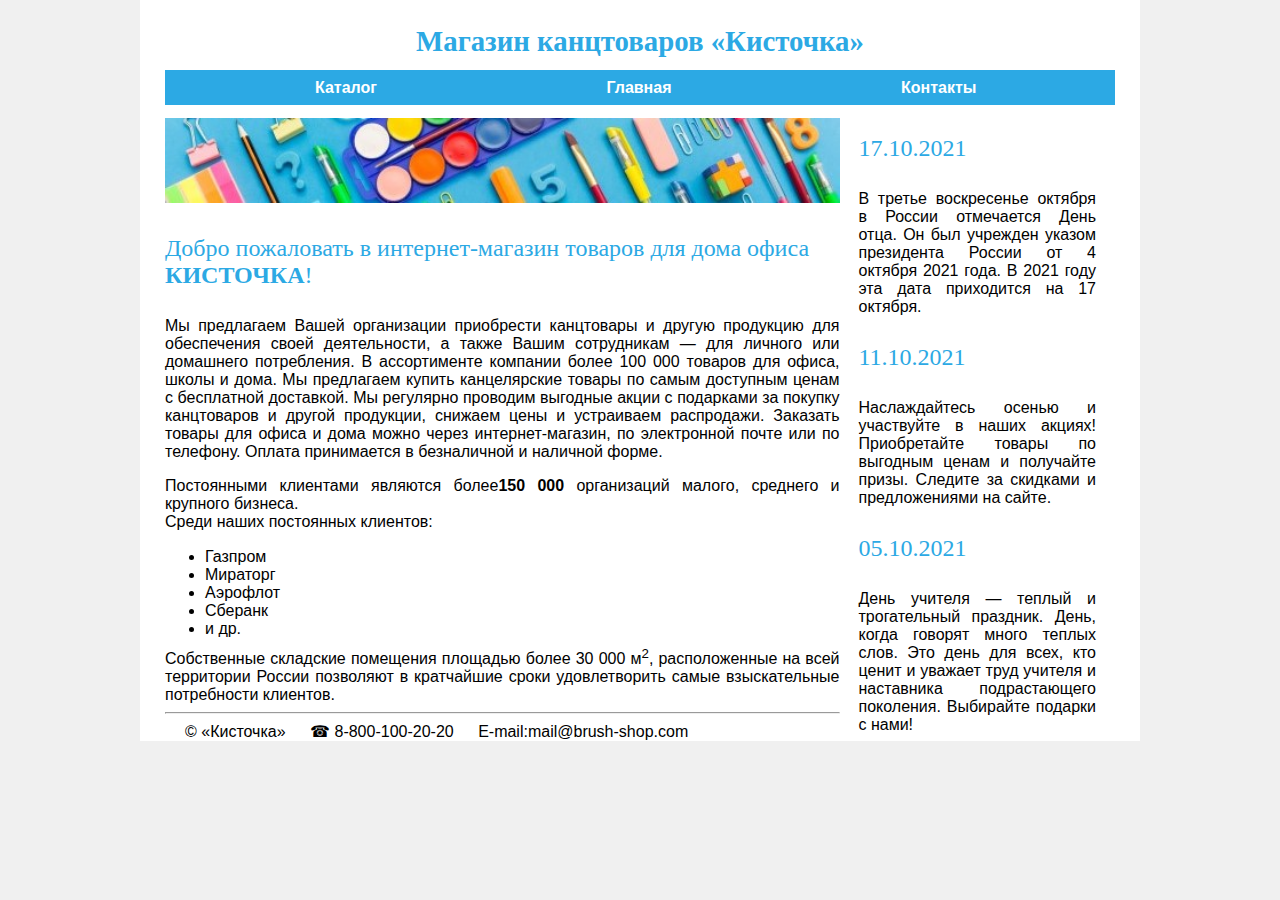
<file: index.html>
<!DOCTYPE html>
<html lang="ru">
<head>
  <meta charset="utf-8" />
  <title>Магазин канцтоваров</title>
  <link rel="stylesheet" href="css/main.css" />
</head>

<body>
  <div id="content">
    <header class="header">
      <h1>Магазин канцтоваров «Кисточка»</h1>
    </header>

    <nav>
      <ul class="nav-li">
        <li><a href="list.html">Каталог</a></li>
        <li><a href="index.html">Главная</a></li>
        <li><a href="contacts.html">Контакты</a></li>
      </ul>
    </nav>

    <main>
      <section>
        <div class="banner">
          <img class="image" src="img/banner.jpg" alt="Канцелярские товары" />
        </div>
        <h2>Добро пожаловать в интернет-магазин товаров для дома офиса <strong>КИСТОЧКА</strong>!</h2>

        <p>Мы предлагаем Вашей организации приобрести канцтовары и другую продукцию для обеспечения своей деятельности, а также Вашим сотрудникам — для личного или домашнего потребления. В ассортименте компании более 100 000 товаров для офиса, школы и дома. Мы предлагаем купить канцелярские товары по самым доступным ценам с бесплатной доставкой. Мы регулярно проводим выгодные акции с подарками за покупку канцтоваров и другой продукции, снижаем цены и устраиваем распродажи. Заказать товары для офиса и дома можно через интернет-магазин, по электронной почте или по телефону. Оплата принимается в безналичной и наличной форме.</p>

        <p>Постоянными клиентами являются более<strong>150 000</strong> организаций малого, среднего и крупного бизнеса.<br /> Среди наших постоянных клиентов:</p>

        <ul>
          <li>Газпром</li>
          <li>Мираторг</li>
          <li>Аэрофлот</li>
          <li>Сберанк</li>
          <li>и др.</li>
        </ul>

        <p>Собственные складские помещения площадью более 30&nbsp;000 м<sup>2</sup>, расположенные на всей территории России позволяют в кратчайшие сроки удовлетворить самые взыскательные потребности клиентов.</p>
      </section>

      <aside>
        <h2>17.10.2021</h2>
        <p>В третье воскресенье октября в России отмечается День отца. Он был учрежден указом президента России от 4 октября 2021 года. В 2021 году эта дата приходится на 17 октября.</p>

        <h2>11.10.2021</h2>
        <p>Наслаждайтесь осенью и участвуйте в наших акциях! Приобретайте
        товары по выгодным ценам и получайте призы. Следите за скидками и
        предложениями на сайте.</p>

        <h2>05.10.2021</h2>
        <p>День учителя — теплый и трогательный праздник. День, когда говорят
        много теплых слов. Это день для всех, кто ценит и уважает труд учителя и наставника подрастающего поколения. Выбирайте подарки с нами!</p>
      </aside>
    </main>
    <br />
    <hr />

    <footer>
      <div>
        <span>&copy; «Кисточка»</span>
        <span>&phone; 8-800-100-20-20</span>
        <span>E-mail:<a href="mailto:mail@brush.com">mail@brush-shop.com</a></span>
      </div>
    </footer>
  </div>
</body>
</html>
</file>
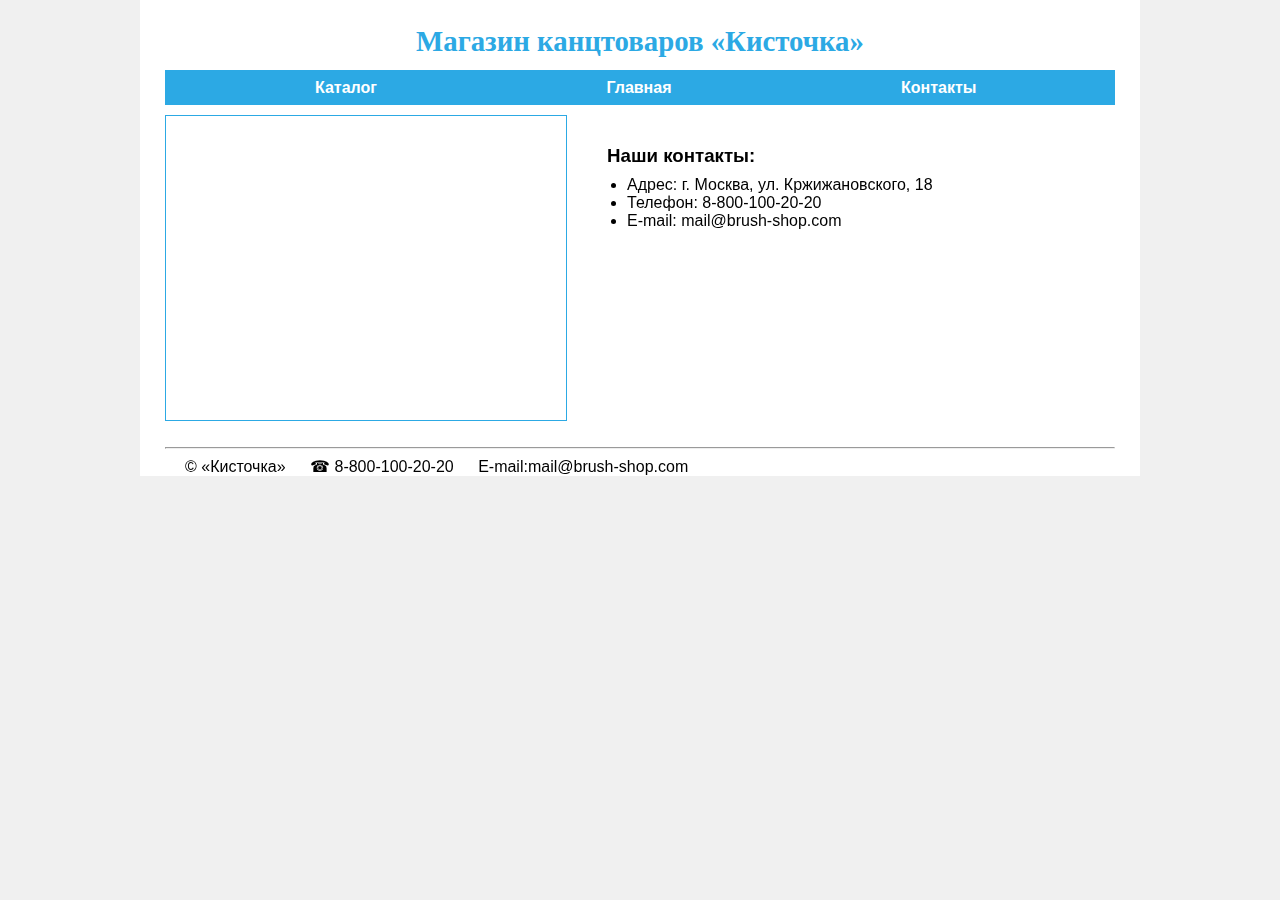
<file: contacts.html>
<!DOCTYPE html>
<html lang="ru">
<head>
  <meta charset="utf-8" />
  <title>Магазин канцтоваров</title>
  <link rel="stylesheet" href="css/main.css" />
</head>

<body>
  <div id="content">
    <header class="header">
      <h1>Магазин канцтоваров «Кисточка»</h1>
    </header>

    <nav>
      <ul class="nav-li">
        <li><a href="list.html">Каталог</a></li>
        <li><a href="index.html">Главная</a></li>
        <li><a href="contacts.html">Контакты</a></li>
      </ul>
    </nav>

    <div class="container">
      <div class="row">
        <div class="maps">
          <iframe src="https://www.google.com/maps/embed?pb=!1m18!1m12!1m3!1d8998.255284701445!2d37.56338106977538!3d55.67918470000001!2m3!1f0!2f0!3f0!3m2!1i1024!2i768!4f13.1!3m3!1m2!1s0x46b54cc0bc502815%3A0x75415cf3d04631f0!2z0JrQsNC90YbQtdC70Y_RgNGB0LrQuNC1INGC0L7QstCw0YDRiw!5e0!3m2!1sru!2sru!4v1640440023664!5m2!1sru!2sru" height="300" width="400">
          </iframe>
        </div>

        <div class="address">
          <h3 class="address-title">Наши контакты:</h3>
          <ul>
            <li>Адрес: г. Москва, ул. Кржижановского, 18</li>
            <li>Телефон: 8-800-100-20-20</li>
            <li>E-mail: mail@brush-shop.com</li>
          </ul>
        </div>
      </div>
    </div>
    <br />
    <hr />

      <footer>
        <div>
          <span>&copy; «Кисточка»</span>
          <span>&phone; 8-800-100-20-20</span>
          <span>E-mail:<a href="mailto:mail@brush.com">mail@brush-shop.com</a></span>
        </div>
      </footer>
  </div>
</body>
</html>
</file>
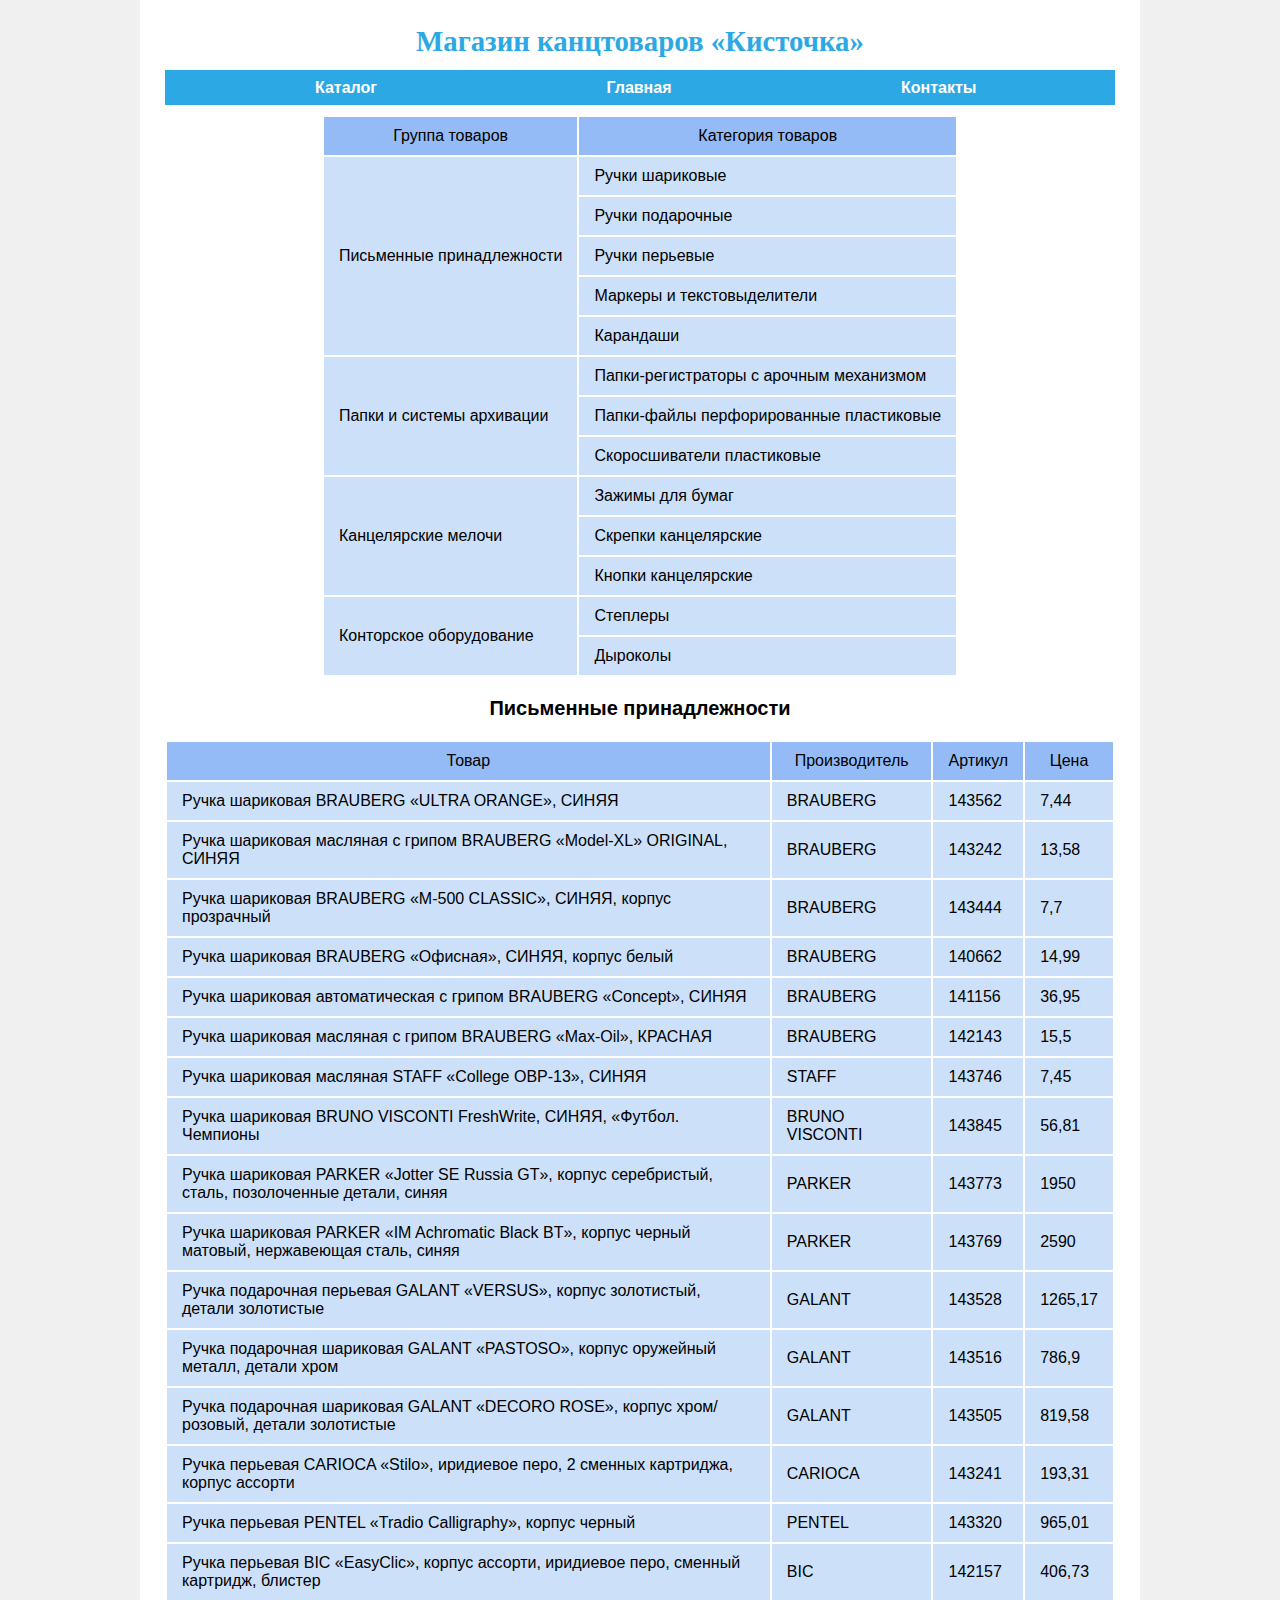
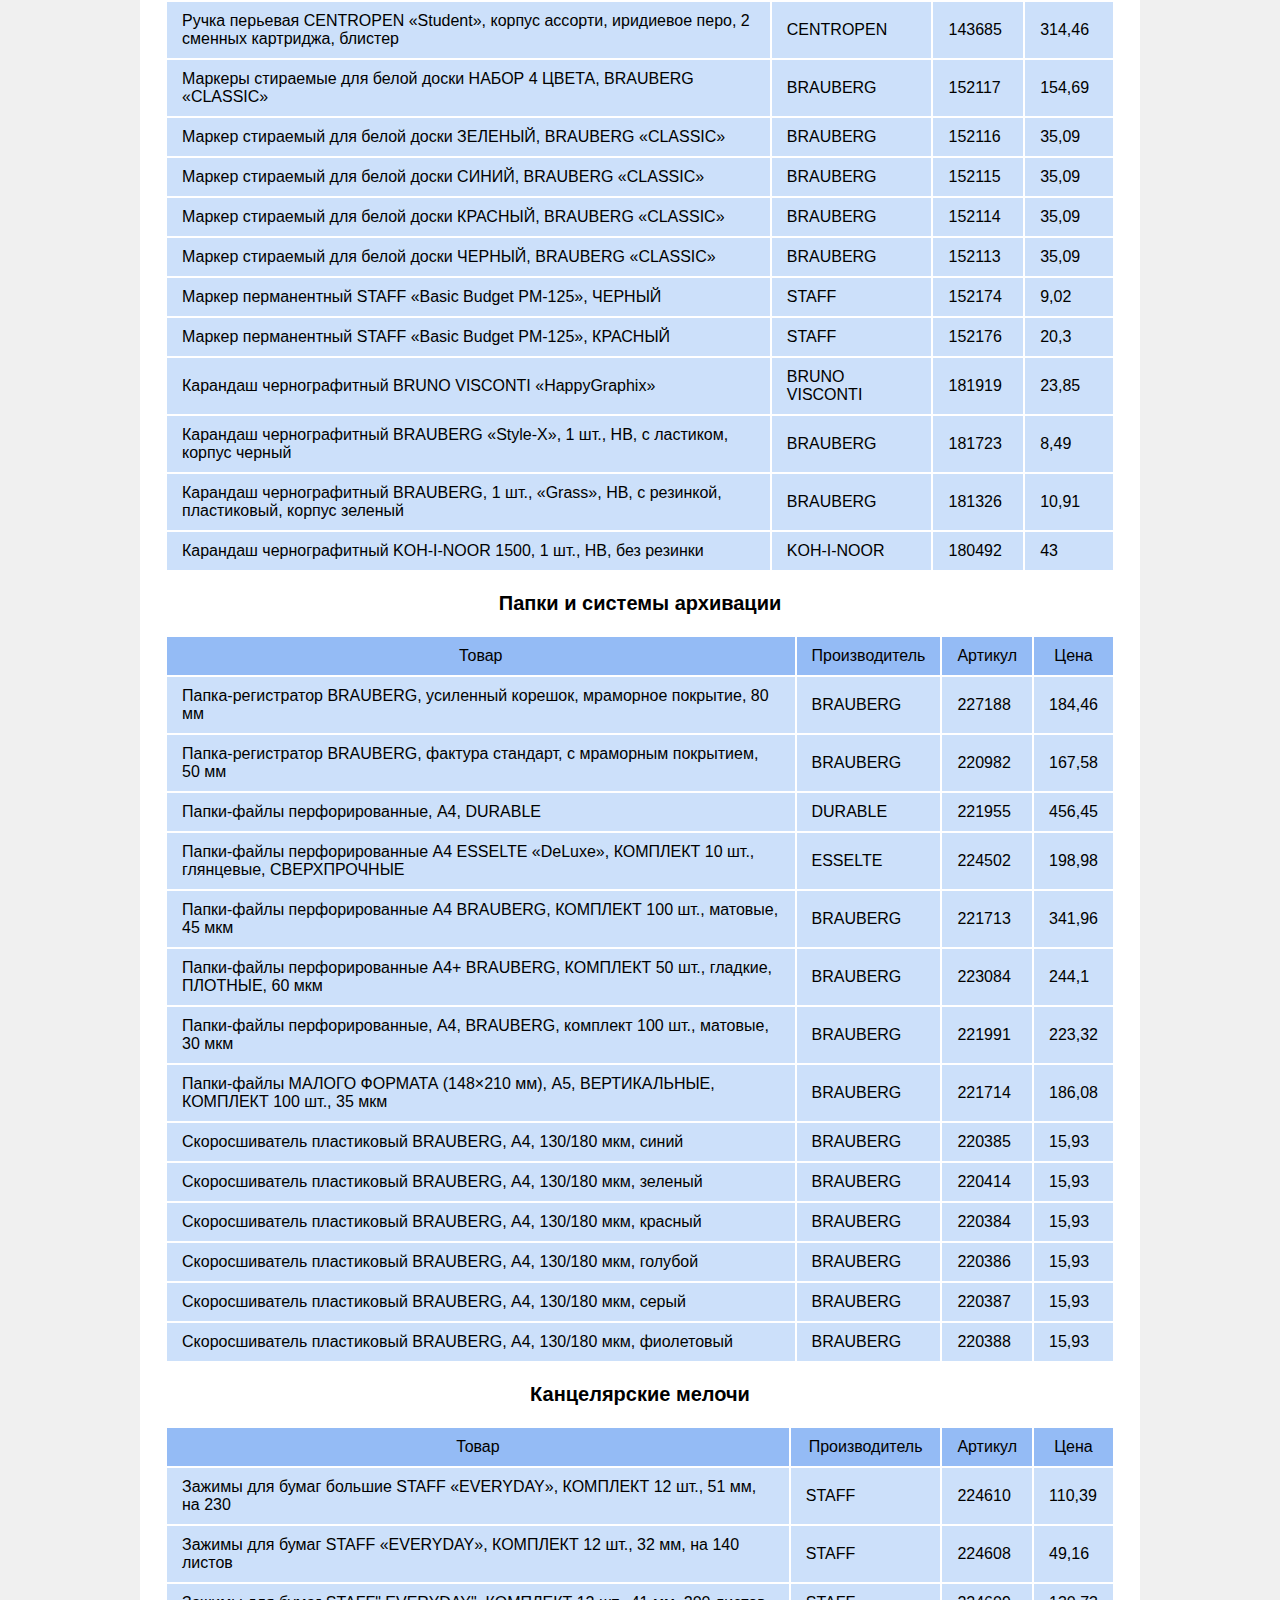
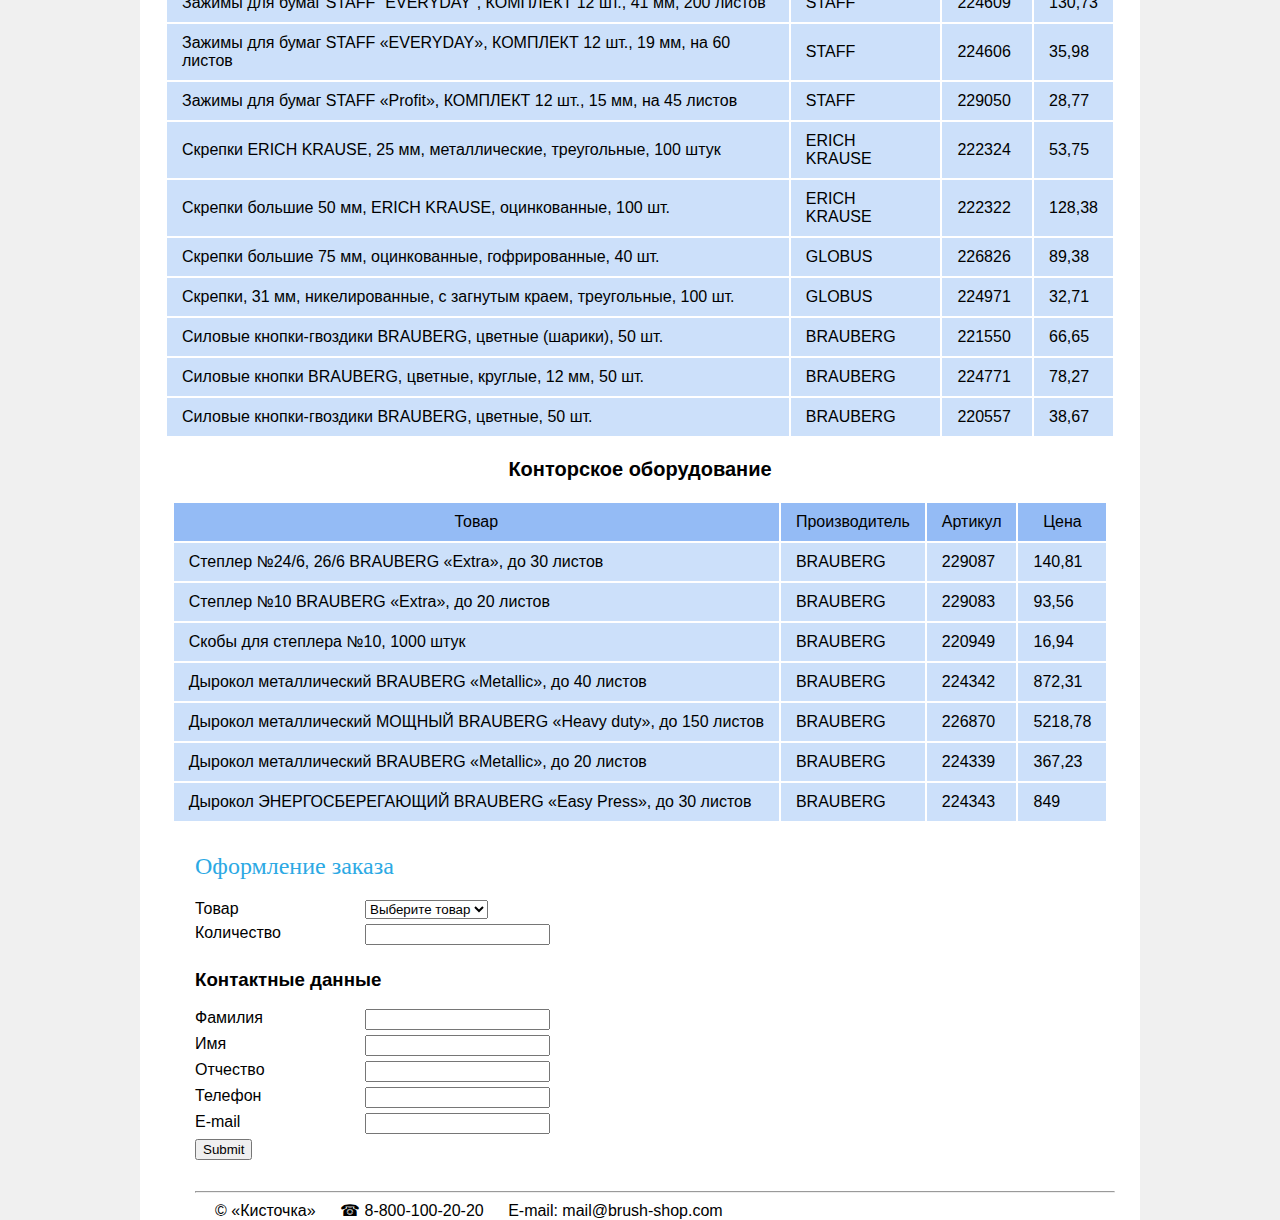
<file: list.html>
<!DOCTYPE html>
<html lang="ru">
<head>
  <meta charset="utf-8">
  <title>Магазин канцтоваров</title>
  <link rel="stylesheet" href="css/main.css">
</head>

<body>
  <div id="content">
    <header class="header">
      <h1>Магазин канцтоваров «Кисточка»</h1>
    </header>

    <nav>            
    <ul class="nav-li">
    <li><a href="list.html">Каталог</a></li>
    <li><a href="index.html">Главная</a></li>
    <li><a href="contacts.html">Контакты</a></li>
    </ul>
    </nav>

    <table>
      <thead>
        <tr>
          <th>Группа товаров</th>
          <th>Категория товаров</th>
        </tr>
      </thead>
      <tbody>
        <tr>
          <td rowspan="5"><a href="#t1">Письменные принадлежности</a></td>
          <td>Ручки шариковые</td>
        </tr>     
        <tr>
          <td>Ручки подарочные</td>
        </tr>  
        <tr>
          <td>Ручки перьевые</td>
        </tr>  
        <tr>
          <td>Маркеры и текстовыделители</td>
        </tr>  
        <tr>
          <td>Карандаши</td>
        </tr>  
        <tr>
          <td rowspan="3"><a href="#t2">Папки и системы архивации</a></td>
          <td>Папки-регистраторы с арочным механизмом</td>
        </tr>     
        <tr>
          <td>Папки-файлы перфорированные пластиковые</td>
        </tr>  
        <tr>
          <td>Скоросшиватели пластиковые</td>
        </tr>          
        <tr>
          <td rowspan="3"><a href="#t3">Канцелярские мелочи</a></td>
          <td>Зажимы для бумаг</td>
        </tr>     
        <tr>
          <td>Скрепки канцелярские</td>
        </tr>  
        <tr>
          <td>Кнопки канцелярские</td>
        </tr>
        <tr>
          <td rowspan="2"><a href="#t4">Конторское оборудование</a></td>
          <td>Степлеры</td>
        </tr>     
        <tr>
          <td>Дыроколы</td>
        </tr>
      </tbody>            
    </table>

    <table>
      <caption id="t1">Письменные принадлежности</caption>
      <thead>
        <tr>
          <th>Товар</th>
          <th>Производитель</th>
          <th>Артикул</th>
          <th>Цена</th>
        </tr>
      </thead>
      <tbody>
        <tr>
          <td>Ручка шариковая BRAUBERG «ULTRA ORANGE», СИНЯЯ</td>
          <td>BRAUBERG</td>
          <td>143562</td>
          <td>7,44</td>
        </tr>
        <tr>
          <td>Ручка шариковая масляная с грипом BRAUBERG «Model-XL» ORIGINAL, СИНЯЯ</td>
          <td>BRAUBERG</td>
          <td>143242</td>
          <td>13,58</td>
        </tr>
        <tr>
          <td>Ручка шариковая BRAUBERG «M-500 CLASSIC», СИНЯЯ, корпус прозрачный</td>
          <td>BRAUBERG</td>
          <td>143444</td>
          <td>7,7</td>
        </tr>
        <tr>
          <td>Ручка шариковая BRAUBERG «Офисная», СИНЯЯ, корпус белый</td>
          <td>BRAUBERG</td>
          <td>140662</td>
          <td>14,99</td>
        </tr>
        <tr>
          <td>Ручка шариковая автоматическая с грипом BRAUBERG «Concept», СИНЯЯ</td>
          <td>BRAUBERG</td>
          <td>141156</td>
          <td>36,95</td>
        </tr>
        <tr>
          <td>Ручка шариковая масляная с грипом BRAUBERG «Max-Oil», КРАСНАЯ</td>
          <td>BRAUBERG</td>
          <td>142143</td>
          <td>15,5</td>
        </tr>
        <tr>
          <td>Ручка шариковая масляная STAFF «College OBP-13», СИНЯЯ</td>
          <td>STAFF</td>
          <td>143746</td>
          <td>7,45</td>
        </tr>
        <tr>
          <td>Ручка шариковая BRUNO VISCONTI FreshWrite, СИНЯЯ, «Футбол. Чемпионы</td>
          <td>BRUNO VISCONTI</td>
          <td>143845</td>
          <td>56,81</td>
        </tr>
        <tr>
          <td>Ручка шариковая PARKER «Jotter SE Russia GT», корпус серебристый, сталь, позолоченные детали, синяя</td>
          <td>PARKER</td>
          <td>143773</td>
          <td>1950</td>
        </tr>
        <tr>
          <td>Ручка шариковая PARKER «IM Achromatic Black BT», корпус черный матовый, нержавеющая сталь, синяя</td>
          <td>PARKER</td>
          <td>143769</td>
          <td>2590</td>
        </tr>
        <tr>    
          <td>Ручка подарочная перьевая GALANT «VERSUS», корпус золотистый, детали золотистые</td>    
          <td>GALANT</td> 
          <td>143528</td>  
          <td>1265,17</td>  
        </tr>
        <tr>    
          <td>Ручка подарочная шариковая GALANT «PASTOSO», корпус оружейный металл, детали хром</td>  
          <td>GALANT</td>
          <td>143516</td>
          <td>786,9</td>
        </tr>
        <tr>
          <td>Ручка подарочная шариковая GALANT «DECORO ROSE», корпус хром/розовый, детали золотистые</td>
          <td>GALANT</td>
          <td>143505</td>
          <td>819,58</td>
        </tr>
        <tr>
          <td>Ручка перьевая CARIOCA «Stilo», иридиевое перо, 2 сменных картриджа, корпус ассорти</td>
          <td>CARIOCA</td>
          <td>143241</td>
          <td>193,31</td>
        </tr>
        <tr>
          <td>Ручка перьевая PENTEL  «Tradio Calligraphy», корпус черный</td>
          <td>PENTEL</td> 
          <td>143320</td>
          <td>965,01</td>
        </tr>
        <tr>
          <td>Ручка перьевая BIC «EasyClic», корпус ассорти, иридиевое перо, сменный картридж, блистер</td>
          <td>BIC</td>
          <td>142157</td>
          <td>406,73</td>
        </tr>
        <tr>
          <td>Ручка перьевая CENTROPEN «Student», корпус ассорти, иридиевое перо, 2 сменных картриджа, блистер</td>
          <td>CENTROPEN</td>
          <td>143685</td>
          <td>314,46</td>
        </tr>
        <tr>
          <td>Маркеры стираемые для белой доски НАБОР 4 ЦВЕТА, BRAUBERG «CLASSIC»</td>
          <td>BRAUBERG</td>
          <td>152117</td>
          <td>154,69</td>
        </tr>
        <tr>
          <td>Маркер стираемый для белой доски ЗЕЛЕНЫЙ, BRAUBERG «CLASSIC»</td>
          <td>BRAUBERG</td>
          <td>152116</td>
          <td>35,09</td>
        </tr>
        <tr>
          <td>Маркер стираемый для белой доски СИНИЙ, BRAUBERG «CLASSIC»</td>
          <td>BRAUBERG</td>
          <td>152115</td>
          <td>35,09</td>
        </tr>
        <tr>
          <td>Маркер стираемый для белой доски КРАСНЫЙ, BRAUBERG «CLASSIC»</td>
          <td>BRAUBERG</td>
          <td>152114</td>
          <td>35,09</td>
        </tr>
        <tr>
          <td>Маркер стираемый для белой доски ЧЕРНЫЙ, BRAUBERG «CLASSIC»</td>
          <td>BRAUBERG</td>
          <td>152113</td>
          <td>35,09</td>
        </tr>
        <tr>
          <td>Маркер перманентный STAFF «Basic Budget PM-125», ЧЕРНЫЙ</td>
          <td>STAFF</td>
          <td>152174</td>
          <td>9,02</td>
        </tr>
        <tr>
          <td>Маркер перманентный STAFF «Basic Budget PM-125», КРАСНЫЙ</td>
          <td>STAFF</td>
          <td>152176</td>
          <td>20,3</td>
        </tr>
        <tr>
          <td>Карандаш чернографитный BRUNO VISCONTI «HappyGraphix»</td>
          <td>BRUNO VISCONTI</td>
          <td>181919</td>
          <td>23,85</td>
        </tr>
        <tr>
          <td>Карандаш чернографитный BRAUBERG «Style-X», 1 шт., HB, с ластиком, корпус черный</td>
          <td>BRAUBERG</td>
          <td>181723</td>
          <td>8,49</td>
        </tr>
        <tr>
          <td>Карандаш чернографитный BRAUBERG, 1 шт., «Grass», НВ, с резинкой, пластиковый, корпус зеленый</td>
          <td>BRAUBERG</td>
          <td>181326</td>
          <td>10,91</td>
        </tr>
        <tr>
          <td>Карандаш чернографитный KOH-I-NOOR 1500, 1 шт., HB, без резинки</td>
          <td>KOH-I-NOOR</td>
          <td>180492</td>
          <td>43</td>
        </tr>
      </tbody>
    </table>

    <table>
      <caption id="t2">Папки и системы архивации</caption>
      <thead>
        <tr>
          <th>Товар</th>
          <th>Производитель</th>
          <th>Артикул</th>
          <th>Цена</th>
        </tr>
      </thead>
      <tbody>
        <tr>
          <td>Папка-регистратор BRAUBERG, усиленный корешок, мраморное покрытие, 80 мм</td>
          <td>BRAUBERG</td>
          <td>227188</td>
          <td>184,46</td>
        </tr>
        <tr>
          <td>Папка-регистратор BRAUBERG, фактура стандарт, с мраморным покрытием, 50 мм</td>
          <td>BRAUBERG</td>
          <td>220982</td>
          <td>167,58</td>
        </tr>
        <tr>
          <td>Папки-файлы перфорированные, А4, DURABLE</td>
          <td>DURABLE</td>
          <td>221955</td>
          <td>456,45</td>
        </tr>
        <tr>
          <td>Папки-файлы перфорированные А4 ESSELTE «DeLuxe», КОМПЛЕКТ 10 шт., глянцевые, СВЕРХПРОЧНЫЕ</td>
          <td>ESSELTE</td>
          <td>224502</td>
          <td>198,98</td>
        </tr>
        <tr>
          <td>Папки-файлы перфорированные А4 BRAUBERG, КОМПЛЕКТ 100 шт., матовые, 45 мкм</td>
          <td>BRAUBERG</td>
          <td>221713</td>
          <td>341,96</td>
        </tr>
        <tr>
          <td>Папки-файлы перфорированные А4+ BRAUBERG, КОМПЛЕКТ 50 шт., гладкие, ПЛОТНЫЕ, 60 мкм</td>
          <td>BRAUBERG</td>
          <td>223084</td>
          <td>244,1</td>
        </tr>
        <tr>
          <td>Папки-файлы перфорированные, А4, BRAUBERG, комплект 100 шт., матовые, 30 мкм</td>
          <td>BRAUBERG</td>
          <td>221991</td>
          <td>223,32</td>
        </tr>
        <tr>
          <td>Папки-файлы МАЛОГО ФОРМАТА (148×210 мм), А5, ВЕРТИКАЛЬНЫЕ, КОМПЛЕКТ 100 шт., 35 мкм</td>
          <td>BRAUBERG</td>
          <td>221714</td>
          <td>186,08</td>
        </tr>
        <tr>
          <td>Скоросшиватель пластиковый BRAUBERG, А4, 130/180 мкм, синий</td>
          <td>BRAUBERG</td>
          <td>220385</td>
          <td>15,93</td>
        </tr>
        <tr>
          <td>Скоросшиватель пластиковый BRAUBERG, А4, 130/180 мкм, зеленый</td>
          <td>BRAUBERG</td>
          <td>220414</td>
          <td>15,93</td>
        </tr>
        <tr>
          <td>Скоросшиватель пластиковый BRAUBERG, А4, 130/180 мкм, красный</td>
          <td>BRAUBERG</td>
          <td>220384</td>
          <td>15,93</td>
        </tr>
        <tr>
          <td>Скоросшиватель пластиковый BRAUBERG, А4, 130/180 мкм, голубой</td>
          <td>BRAUBERG</td>
          <td>220386</td>
          <td>15,93</td>
        </tr>
        <tr>
          <td>Скоросшиватель пластиковый BRAUBERG, А4, 130/180 мкм, серый</td>
          <td>BRAUBERG</td>
          <td>220387</td>
          <td>15,93</td>
        </tr>
        <tr>
          <td>Скоросшиватель пластиковый BRAUBERG, А4, 130/180 мкм, фиолетовый</td>
          <td>BRAUBERG</td>
          <td>220388</td>
          <td>15,93</td>
        </tr>
      </tbody>
    </table>

    <table>
      <caption id="t3">Канцелярские мелочи</caption>
      <thead>
        <tr>
          <th>Товар</th>
          <th>Производитель</th>
          <th>Артикул</th>
          <th>Цена</th>
        </tr>
      </thead>
      <tbody>
        <tr>
          <td>Зажимы для бумаг большие STAFF «EVERYDAY», КОМПЛЕКТ 12 шт., 51 мм, на 230</td>
          <td>STAFF</td>
          <td>224610</td>
          <td>110,39</td>
        </tr>
        <tr>
          <td>Зажимы для бумаг STAFF «EVERYDAY», КОМПЛЕКТ 12 шт., 32 мм, на 140 листов</td>
          <td>STAFF</td>
          <td>224608</td>
          <td>49,16</td>
        </tr>
        <tr>
          <td>Зажимы для бумаг STAFF" EVERYDAY", КОМПЛЕКТ 12 шт., 41 мм, 200 листов</td>
          <td>STAFF</td>
          <td>224609</td>
          <td>130,73</td>
        </tr>
        <tr>
          <td>Зажимы для бумаг STAFF «EVERYDAY», КОМПЛЕКТ 12 шт., 19 мм, на 60 листов</td>
          <td>STAFF</td>
          <td>224606</td>
          <td>35,98</td>
        </tr>
        <tr>
          <td>Зажимы для бумаг STAFF «Profit», КОМПЛЕКТ 12 шт., 15 мм, на 45 листов</td>
          <td>STAFF</td>
          <td>229050</td>
          <td>28,77</td>
        </tr>
        <tr>
          <td>Скрепки ERICH KRAUSE, 25 мм, металлические, треугольные, 100 штук</td>
          <td>ERICH KRAUSE</td>
          <td>222324</td>
          <td>53,75</td>
        </tr>
        <tr>
          <td>Скрепки большие 50 мм, ERICH KRAUSE, оцинкованные, 100 шт.</td>
          <td>ERICH KRAUSE</td>
          <td>222322</td>
          <td>128,38</td>
        </tr>
        <tr>
          <td>Скрепки большие 75 мм, оцинкованные, гофрированные, 40 шт.</td>
          <td>GLOBUS</td>
          <td>226826</td>
          <td>89,38</td>
        </tr>
        <tr>
          <td>Скрепки, 31 мм, никелированные, с загнутым краем, треугольные, 100 шт.</td>
          <td>GLOBUS</td>
          <td>224971</td>
          <td>32,71</td>
        </tr>
        <tr>
          <td>Силовые кнопки-гвоздики BRAUBERG, цветные (шарики), 50 шт.</td>
          <td>BRAUBERG</td>
          <td>221550</td>
          <td>66,65</td>
        </tr>
        <tr>
          <td>Силовые кнопки BRAUBERG, цветные, круглые, 12 мм, 50 шт.</td>
          <td>BRAUBERG</td>
          <td>224771</td>
          <td>78,27</td>
        </tr>
        <tr>
          <td>Силовые кнопки-гвоздики BRAUBERG, цветные, 50 шт.</td>
          <td>BRAUBERG</td>
          <td>220557</td>
          <td>38,67</td>
        </tr>
      </tbody>
    </table>

    <table>
      <caption id="t4">Конторское оборудование</caption>
      <thead>
        <tr>
          <th>Товар</th>
          <th>Производитель</th>
          <th>Артикул</th>
          <th>Цена</th>
        </tr>
      </thead>
      <tbody>
        <tr>
          <td>Степлер №24/6, 26/6 BRAUBERG «Extra», до 30 листов</td>
          <td>BRAUBERG</td>
          <td>229087</td>
          <td>140,81</td>
        </tr>
        <tr>
          <td>Степлер №10 BRAUBERG «Extra», до 20 листов</td>
          <td>BRAUBERG</td>
          <td>229083</td>
          <td>93,56</td>
        </tr>
        <tr>
          <td>Скобы для степлера №10, 1000 штук</td>
          <td>BRAUBERG</td>
          <td>220949</td>
          <td>16,94</td>
        </tr>
        <tr>
          <td>Дырокол металлический BRAUBERG «Metallic», до 40 листов</td>
          <td>BRAUBERG</td>
          <td>224342</td>
          <td>872,31</td>
        </tr>
        <tr>
          <td>Дырокол металлический МОЩНЫЙ BRAUBERG «Heavy duty», до 150 листов</td>
          <td>BRAUBERG</td>
          <td>226870</td>
          <td>5218,78</td>
        </tr>
        <tr>
          <td>Дырокол металлический BRAUBERG «Metallic», до 20 листов</td>
          <td>BRAUBERG</td>
          <td>224339</td>
          <td>367,23</td>
        </tr>
        <tr>
          <td>Дырокол ЭНЕРГОСБЕРЕГАЮЩИЙ BRAUBERG «Easy Press», до 30 листов</td>
          <td>BRAUBERG</td>
          <td>224343</td>
          <td>849</td>
        </tr>
      </tbody>
    </table>

    <div class="ordering">
    <h2>Оформление заказа</h2>

    <form method="POST">
      <div class="tovar form">
        <label  for="tovar">Товар</label>
        <select class="label-tovar" name="tovar" id="tovar">
        <option>Выберите товар</option></select>
      </div>

      <div class="cnt form">
        <label for="cnt">Количество</label>
        <input class="label-cnt" type="number" min="0" id="cnt" name="cnt">
      </div>
    </form>

    <h3>Контактные данные</h3>

    <form method="POST">
      <div class="surname form">
        <label for="surname">Фамилия</label>
        <input class="label-surname" type="text" name="surname" id="surname" maxlength="100">
      </div>

      <div class="name form">
      <label for="name">Имя</label>
      <input class="label-name" type="text" name="name" id="name" maxlength="100">
      </div>

      <div class="otch form">
        <label for="otch">Отчество</label>
        <input class="label-otch" type="text" name="otch" id="otch" maxlength="100">
      </div>

      <div class="phone form">
        <label  for="phone">Телефон</label>
        <input class="label-phone" type="text" name="phone" id="phone" maxlength="11"> 
      </div>

      <div class="email form">
        <label for="email">E-mail</label>
        <input class="label-email" type="email" name="email" id="email" maxlength="100">
      </div>

      <div class="submit form">
        <input  type="submit" name="Оформить заказ">
      </div>
    </form> 
    <br />
    <hr />

    <footer>
      <div>
        <span>&copy; «Кисточка»</span>
        <span>&phone; 8-800-100-20-20</span>
        <span>E-mail: <a href="mailto:mail@brush.com">mail@brush-shop.com</a></span>
      </div>
    </footer>
  </div>
</body>
</html>
</file>
<file: css/main.css>
body {
   height: 100%;
   background: #f0f0f0;
   font-family: Arial, Helvetica, sans-serif;
   line-height: normal;
}

body, h1, h2, p, ul {
   margin: 0;
}

#content {
   max-width: 950px;
   min-height: 100%;
   padding: 0 25px;
   margin: 0 auto;
   background: #fff;
}

.header {
   padding-top: 25px;  
}  

h1, h2 {
   font-family: 'Times New Roman', Times, serif;
   color: #2ca9e4; 
}

h1 {
   padding-bottom: 12px;
   font-size: 1.8em;
   text-align: center;
}

h2 {
   font-weight: normal;
}

nav {
   width: 100%;
   height: 35px;
   background: #2ca9e4;
}  

nav a {
   font-weight: bold;
   text-decoration: none;
   color: #fff;
}

.nav-li.active>a {
   background-color: #2579a1;
   padding-top: 13px;
   padding-bottom: 11px;
   padding-left: 10px;
   padding-right: 10px;
}

.nav-li.active>a:hover {
   text-decoration: none;
   cursor: default;
}

nav a:hover {   
   text-decoration: underline;
   color: #fff;
}

ul {
   padding-top: 9px;
}

ul.nav-li > li {
   display: inline;
   margin-right: 5px;
   padding: 5px 110px;
}
 
a {
   color: #000;
   text-decoration: none;
}

a:hover {
   text-decoration: none;
}

.banner {
   padding-top: 5px;
}

.image {
   width: 100%;
   margin: 8px 0;
}

p {
   text-align: justify;
   padding: 8px 0;
}

section {
   float: left;
   width: 71%;
}

aside {
   float: right;
   width: 25%;
   padding: 10px 2% 50px;
}

span {
   padding-left: 20px;
}

/* Каталог */

table { 
   margin: 0 auto; 
   padding: 10px 0;
}

caption {
   padding: 10px 0;
   font-size: 20px;
   font-weight: 600;
   color: #000;
}

th {
   font-weight: normal;
   color: #000;
   padding: 10px 15px;
   background-color: #94bbf5;
}

td {
   margin: 0 auto; 
   color: #000;
   padding: 10px 15px;
   background: #cce0fa;
}

/* Форма */

h2 {
   padding: 20px 0;
}

.ordering {
   margin-left: 30px;
}

.form {
   padding-bottom: 5px;
}
 
.form label {
   display: block;
   float: left;
   width: 170px;
   height: 15px;
}

/* Контакты */

iframe {
   border: none;
}

.row {
   display: flex;
}

.maps {
   margin-top: 10px;
   border: solid 1px #2ca9e4;
}

.address {
   margin-top: 20px;
   margin-left: 20px;
}

.address-title {
   margin: 0;
   padding: 20px 20px 0;
}
</file>
